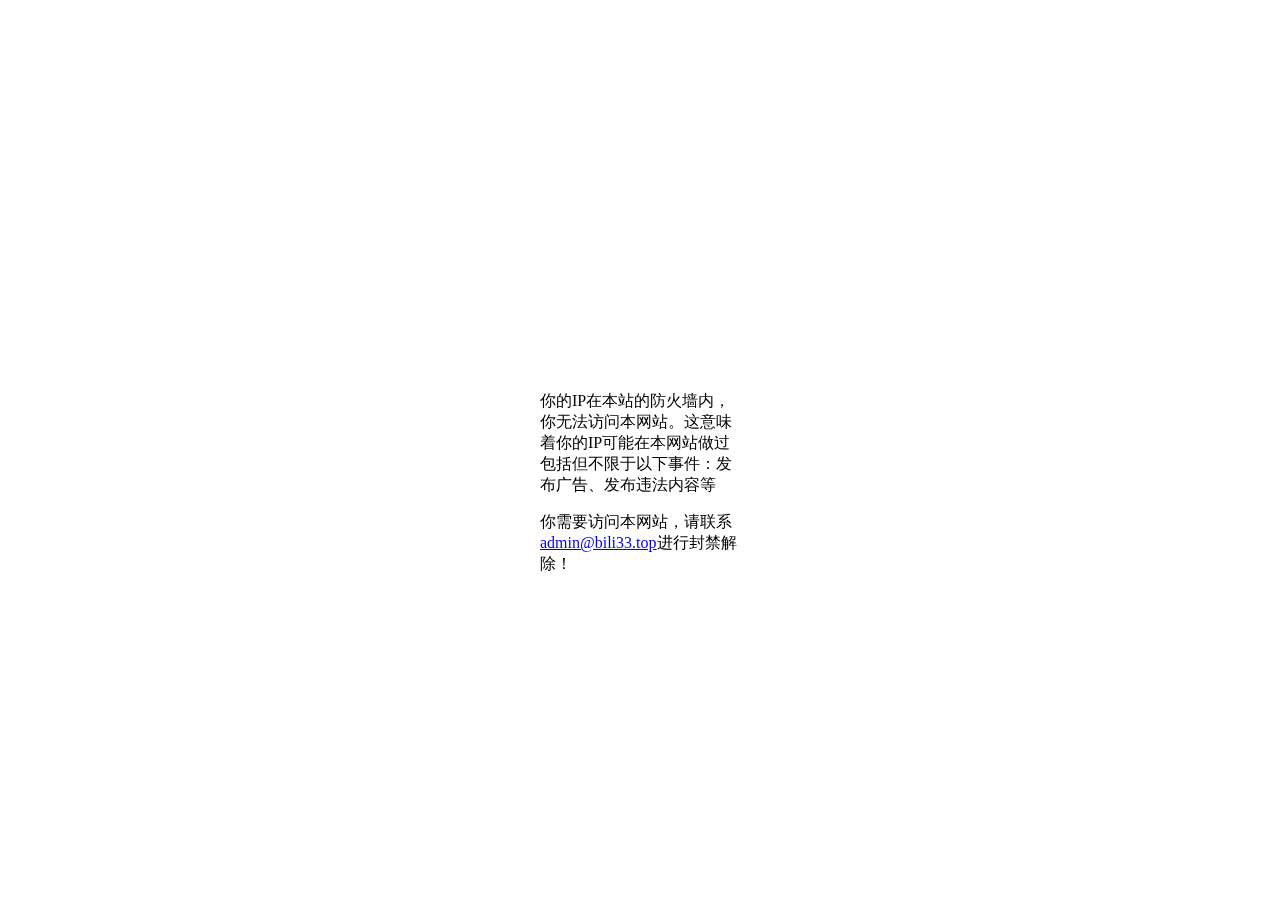
<file: file/block.html>
<head>
    <title>你已被禁止访问本网站！</title>
    <style>
        .content{
            position: fixed;
            width: 200px;
            height: 150px;
            background: none;
            top:50%;
            left: 50%;
            margin-top: -75px;
            margin-left:-100px ;
            
        }
    </style>

</head>
<body>
    <div class='content'>
        <p>你的IP在本站的防火墙内，你无法访问本网站。这意味着你的IP可能在本网站做过包括但不限于以下事件：发布广告、发布违法内容等</p>
        <p>你需要访问本网站，请联系<a href="mailto:admin@bili33.top">admin@bili33.top</a>进行封禁解除！</p>
    </div>
</body>
</file>
